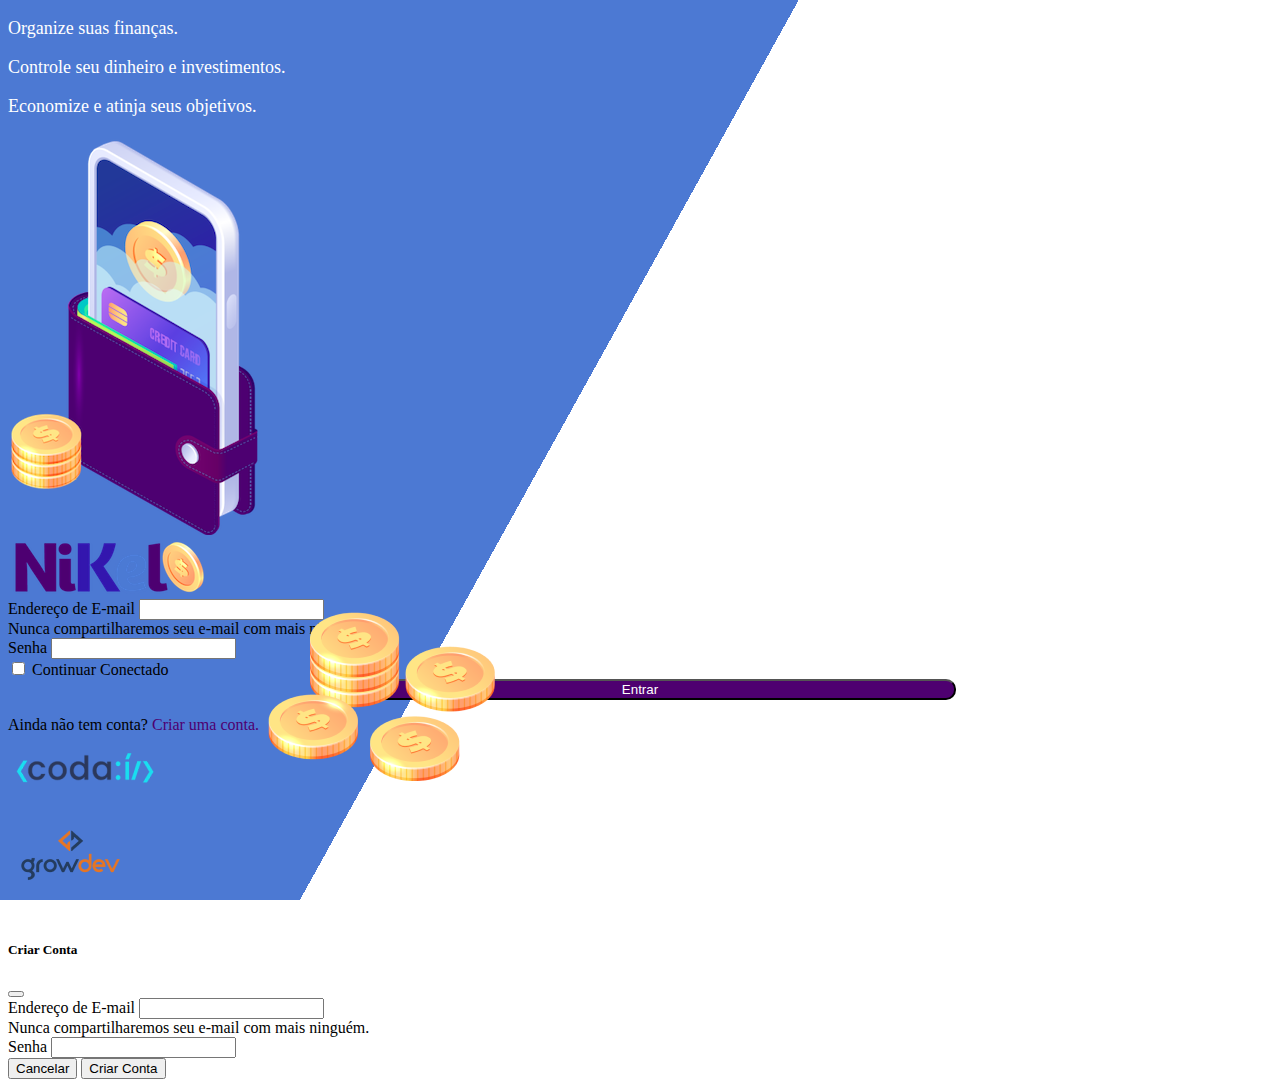
<file: Public/js/index.html>
<!DOCTYPE html>
<html lang="pt">
<head>
    <meta charset="UTF-8">
    <meta http-equiv="X-UA-Compatible" content="IE=edge">
    <meta name="viewport" content="width=device-width, initial-scale=1.0">
    <title>Nikel</title>
    <link href="https://cdn.jsdelivr.net/npm/bootstrap@5.1.3/dist/css/bootstrap.min.css" rel="stylesheet" integrity="sha384-1BmE4kWBq78iYhFldvKuhfTAU6auU8tT94WrHftjDbrCEXSU1oBoqyl2QvZ6jIW3" crossorigin="anonymous">
    <link rel="stylesheet" href='./css/styles.css'>
</head>
<body id="login">
    <main>
        <div class="container-lg">
            <div class="row vh-100">
                <div class="col d-flex justify-content-center my-5 flex-column">
                    <div class="text-login">
                        <p>Organize suas finanças.</p>
                        <p>Controle seu dinheiro e investimentos.</p>
                        <p>Economize e atinja seus objetivos.</p>
                    </div>
                    <div>
                        <img src="./assets/images/pocket.png" alt="image pocket" class="img-fluid">
                        <img src="./assets/images/coins.png" alt="image coins" class="img-fluid d-noned d-md-inline coins">
                    </div>
                </div>
                <div class="col d-flex justify-content-center my-5">
                    <div class="container">
                        <div class="row">
                            <div>
                                <div class="col text-center mb-3">
                                    <img src="./assets/images/nikel-logo.png" alt="nikel-logo" class='img-fluid'>
                                                                        
                                </div>
                            </div>
                        </div>
                        <div class="row">
                            <div class="col">
                                <form id="login-form">
                                    <div class="mb-3">
                                      <label for="email-input" class="form-label">Endereço de E-mail</label>
                                      <input type="email" class="form-control" id="email-input" aria-describedby="emailHelp">
                                      <div id="emailHelp" class="form-text">Nunca compartilharemos seu e-mail com mais ninguém.</div>
                                    </div>
                                    <div class="mb-3">
                                      <label for="password-input" class="form-label">Senha</label>
                                      <input type="password" class="form-control" id="password-input">
                                    </div>
                                    <div class="mb-3 form-check">
                                      <input type="checkbox" class="form-check-input" id="session-check">
                                      <label class="form-check-label" for="session-check">Continuar Conectado</label>
                                    </div>
                                    <button type="submit" class="btn button-login">Entrar</button>
                                 </form>
                            </div>
                        </div>
                        <div class="row">
                            <div class="col">
                                <p class="text-center mt-2 form-text" id="link-conta"
                                 data-bs-toggle="modal" data-bs-target="#exampleModal">Ainda não tem conta?
                                     <span class="link-default">Criar uma conta.</span></p>
                            </div>
                        </div>
                        <div class="row">
                            <div class="col">
                                <div class="text-center mt-5">
                                    <img src="./assets/images/codai-logo.png" alt="codai-logo">
                                </div>
                            </div>
                        </div>
                        <div class="row">
                            <div class="col">
                                <div class="text-center">
                                    <img src="./assets/images/growdev-logo.png" alt="growdev-logo">
                                </div>
                            </div>
                        </div>
                     </div>
                 </div>
        </div>
                   <div>
                   
                
                <!-- Modal -->
                <div class="modal fade" id="exampleModal" tabindex="-1" aria-labelledby="exampleModalLabel" aria-hidden="true">
                    <div class="modal-dialog">
                    <div class="modal-content">
                        <div class="modal-header">
                        <h5 class="modal-title" id="exampleModalLabel">Criar Conta</h5>
                        <button type="button" class="btn-close" data-bs-dismiss="modal" aria-label="Close"></button>
                        </div>
                    <form>
                        <div class="modal-body">
                            
                                <div class="mb-3">
                                  <label for="email-create-input" class="form-label">Endereço de E-mail</label>
                                  <input type="email" class="form-control" id="email-create-input" aria-describedby="emailHelp" required>
                                  <div id="emailHelp" class="form-text">Nunca compartilharemos seu e-mail com mais ninguém.</div>
                                </div>
                                <div class="mb-3">
                                  <label for="password-create-input" class="form-label">Senha</label>
                                  <input type="password" class="form-control" id="password-create-input" required>
                                </div>
                               
                                
                    </form>
                        </div>
                        <div class="modal-footer">
                        <button type="button" class="btn btn-secondary" data-bs-dismiss="modal">Cancelar</button>
                        <button type="button" class="btn btn-primary">Criar Conta</button>
                        </div>
                    </div>
                    </div>
                </div>
                  

                    </div>
                     
                    </div>
                </div>
             <form>       
      </div>
    </div>
  </div>
    </main>
    <script src="https://cdn.jsdelivr.net/npm/bootstrap@5.1.3/dist/js/bootstrap.bundle.min.js" 
        integrity="sha384-ka7Sk0Gln4gmtz2MlQnikT1wXgYsOg+OMhuP+IlRH9sENBO0LRn5q+8nbTov4+1p" 
         crossorigin="anonymous"></script>
    <script src="./index.js"></script>
</body>
</html>
</file>
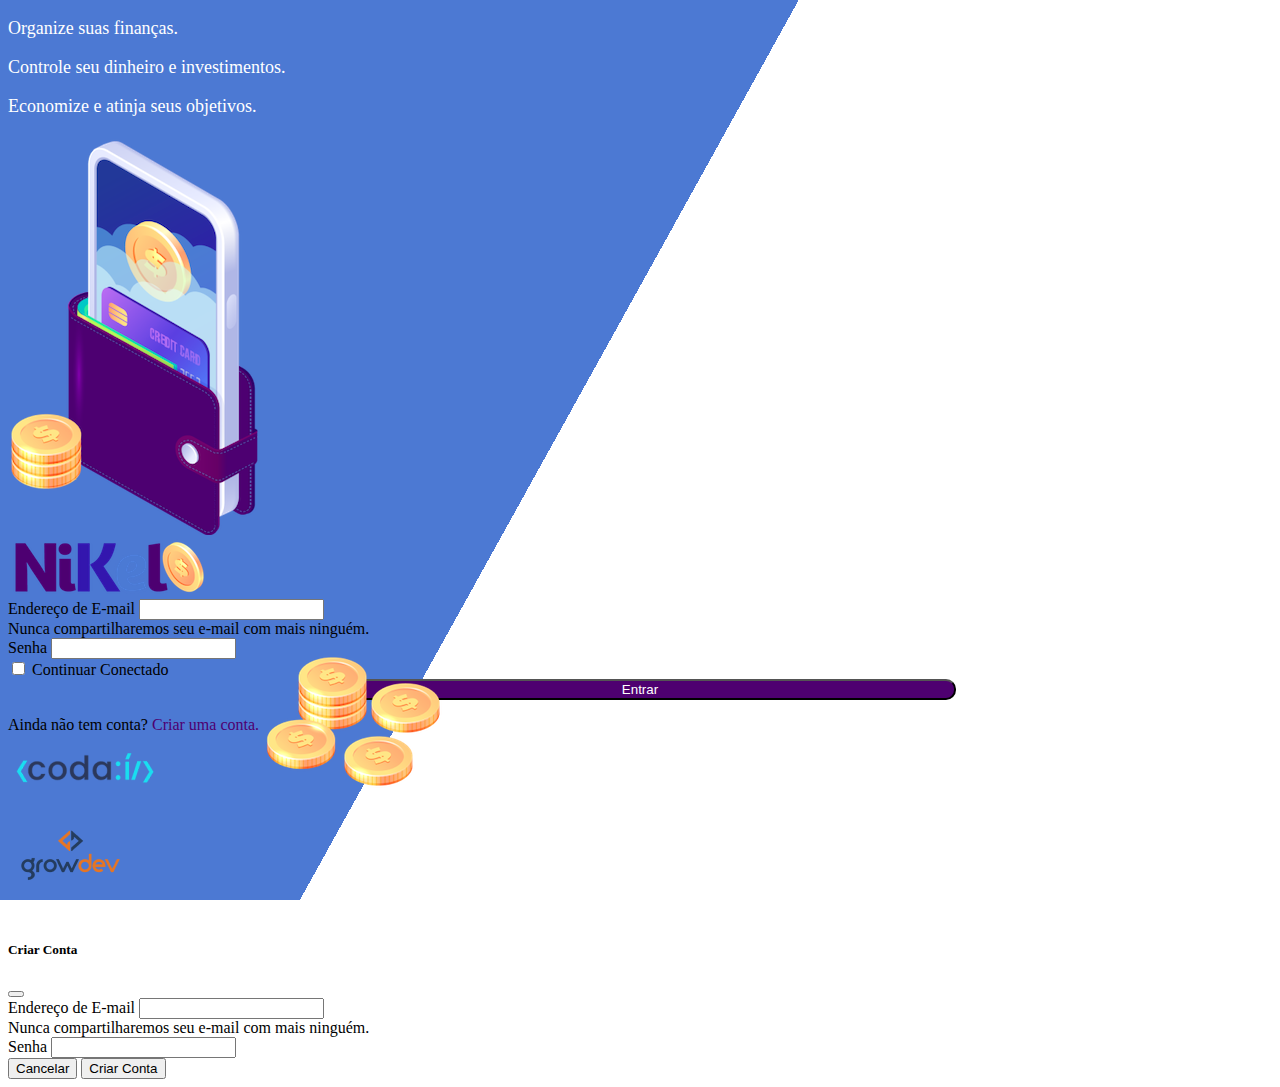
<file: Public/assets/index.js/index.html>
<!DOCTYPE html>
<html lang="pt">
<head>
    <meta charset="UTF-8">
    <meta http-equiv="X-UA-Compatible" content="IE=edge">
    <meta name="viewport" content="width=device-width, initial-scale=1.0">
    <title>Nikel</title>
    <link href="https://cdn.jsdelivr.net/npm/bootstrap@5.1.3/dist/css/bootstrap.min.css" rel="stylesheet" integrity="sha384-1BmE4kWBq78iYhFldvKuhfTAU6auU8tT94WrHftjDbrCEXSU1oBoqyl2QvZ6jIW3" crossorigin="anonymous">
    <link rel="stylesheet" href='./styles.css'>
</head>
<body id="login">
    <main>
        <div class="container-lg">
            <div class="row vh-100">
                <div class="col d-flex justify-content-center my-5 flex-column">
                    <div class="text-login">
                        <p>Organize suas finanças.</p>
                        <p>Controle seu dinheiro e investimentos.</p>
                        <p>Economize e atinja seus objetivos.</p>
                    </div>
                    <div>
                        <img src="./images/pocket.png" alt="image pocket" class="img-fluid">
                        <img src="./images/coins-small.png" alt="image coins" class="img-fluid d-noned d-md-inline coins">
                    </div>
                </div>
                <div class="col d-flex justify-content-center my-5">
                    <div class="container">
                        <div class="row">
                            <div>
                                <div class="col text-center mb-3">
                                    <img src="./images/nikel-logo.png" alt="nikel-logo" class='img-fluid'>
                                                                        
                                </div>
                            </div>
                        </div>
                        <div class="row">
                            <div class="col">
                                <form id="login-form">
                                    <div class="mb-3">
                                      <label for="email-input" class="form-label">Endereço de E-mail</label>
                                      <input type="email" class="form-control" id="email-input" aria-describedby="emailHelp">
                                      <div id="emailHelp" class="form-text">Nunca compartilharemos seu e-mail com mais ninguém.</div>
                                    </div>
                                    <div class="mb-3">
                                      <label for="password-input" class="form-label">Senha</label>
                                      <input type="password" class="form-control" id="password-input">
                                    </div>
                                    <div class="mb-3 form-check">
                                      <input type="checkbox" class="form-check-input" id="session-check">
                                      <label class="form-check-label" for="session-check">Continuar Conectado</label>
                                    </div>
                                    <button type="submit" class="btn button-login">Entrar</button>
                                 </form>
                            </div>
                        </div>
                        <div class="row">
                            <div class="col">
                                <p class="text-center mt-2 form-text" id="link-conta"
                                 data-bs-toggle="modal" data-bs-target="#exampleModal">Ainda não tem conta?
                                     <span class="link-default">Criar uma conta.</span></p>
                            </div>
                        </div>
                        <div class="row">
                            <div class="col">
                                <div class="text-center mt-5">
                                    <img src="./images/codai-logo.png" alt="codai-logo">
                                </div>
                            </div>
                        </div>
                        <div class="row">
                            <div class="col">
                                <div class="text-center">
                                    <img src="./images/growdev-logo.png" alt="growdev-logo">
                                </div>
                            </div>
                        </div>
                     </div>
                 </div>
        </div>
                   <div>
                   
                
                <!-- Modal -->
                <div class="modal fade" id="exampleModal" tabindex="-1" aria-labelledby="exampleModalLabel" aria-hidden="true">
                    <div class="modal-dialog">
                    <div class="modal-content">
                        <div class="modal-header">
                        <h5 class="modal-title" id="exampleModalLabel">Criar Conta</h5>
                        <button type="button" class="btn-close" data-bs-dismiss="modal" aria-label="Close"></button>
                        </div>
                    <form>
                        <div class="modal-body">
                            
                                <div class="mb-3">
                                  <label for="email-create-input" class="form-label">Endereço de E-mail</label>
                                  <input type="email" class="form-control" id="email-create-input" aria-describedby="emailHelp" required>
                                  <div id="emailHelp" class="form-text">Nunca compartilharemos seu e-mail com mais ninguém.</div>
                                </div>
                                <div class="mb-3">
                                  <label for="password-create-input" class="form-label">Senha</label>
                                  <input type="password" class="form-control" id="password-create-input" required>
                                </div>
                               
                                
                    </form>
                        </div>
                        <div class="modal-footer">
                        <button type="button" class="btn btn-secondary" data-bs-dismiss="modal">Cancelar</button>
                        <button type="button" class="btn btn-primary">Criar Conta</button>
                        </div>
                    </div>
                    </div>
                </div>
                  

                    </div>
                     
                    </div>
                </div>
             <form>       
      </div>
    </div>
  </div>
    </main>
    <script src="https://cdn.jsdelivr.net/npm/bootstrap@5.1.3/dist/js/bootstrap.bundle.min.js" 
        integrity="sha384-ka7Sk0Gln4gmtz2MlQnikT1wXgYsOg+OMhuP+IlRH9sENBO0LRn5q+8nbTov4+1p" 
         crossorigin="anonymous"></script>
    <script src="./index.js"></script>
</body>
</html>
</file>
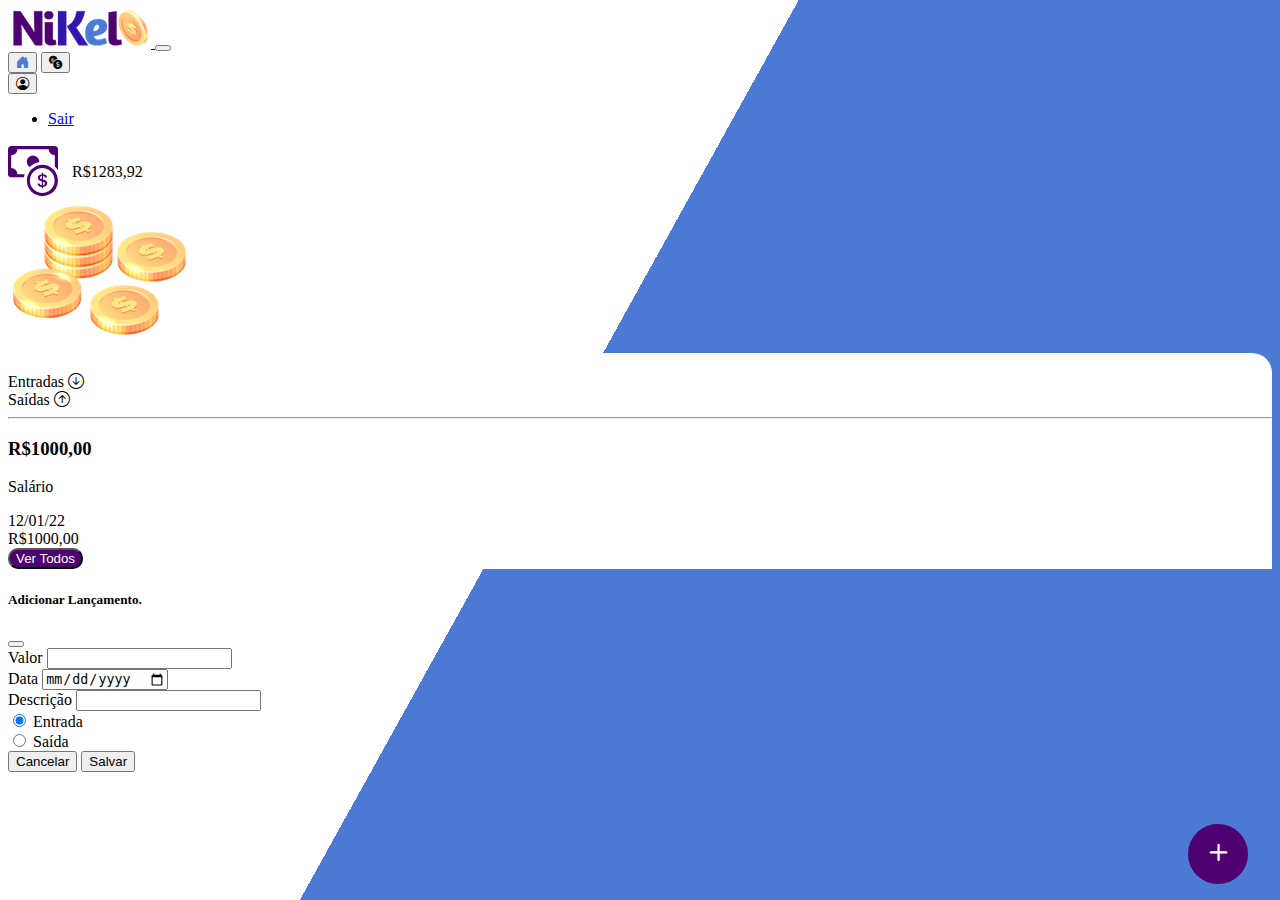
<file: Public/js/home.html>
<!DOCTYPE html>
<html lang="pt">
<head>
    <meta charset="UTF-8">
    <meta http-equiv="X-UA-Compatible" content="IE=edge">
    <meta name="viewport" content="width=device-width, initial-scale=1.0">
    <title>Nikel - Home</title>
    <link href="https://cdn.jsdelivr.net/npm/bootstrap@5.1.3/dist/css/bootstrap.min.css" rel="stylesheet" integrity="sha384-1BmE4kWBq78iYhFldvKuhfTAU6auU8tT94WrHftjDbrCEXSU1oBoqyl2QvZ6jIW3" crossorigin="anonymous">
    <link rel="stylesheet" href="https://cdn.jsdelivr.net/npm/bootstrap-icons@1.7.2/font/bootstrap-icons.css">
    <link rel="stylesheet" href='./css/styles.css'>
</head>
<body id="app">
   <header>
    <nav class="navbar navbar-expand navbar-light bg-white">
        <div class="container-fluid">
          <a class="navbar-brand" href="#">
              <img src="./assets/images/nikel-small-logo.png" alt="nikel-small-logo" class="img-fluid">
          </a>
          <button class="navbar-toggler" type="button" data-bs-toggle="collapse" data-bs-target="#navbarSupportedContent" aria-controls="navbarSupportedContent" aria-expanded="false" aria-label="Toggle navigation">
            <span class="navbar-toggler-icon"></span>
          </button>
          <div class="collapse navbar-collapse justify-content-end" id="navbarSupportedContent">
              <div class="d-flex menu"></div>

                <a href="http://home.html"><button class="btn" type="button"><i class="bi bi-house-door-fill fs-4 color-secondary"></i></button></a>
                <a href="transactions.html"><button class="btn" type="button"><i class="bi bi-currency-exchange button fs-4"></i></button></a>
            
             <div class="dropdown">
                <button class="btn" type="button" id="dropdownMenuButton1" data-bs-toggle="dropdown" aria-expanded="false">
                <i class="bi bi-person-circle fs-4"></i>
                </button>
                <ul class="dropdown-menu logout" aria-labelledby="dropdownMenuButton1">
                <li><a class="dropdown-item" id="button-logout" href="#">Sair</a></li>
             
                </ul>
             </div>
         </div>
        </div>
      </nav>
   </header> 
    <main>
        <div class="container-lg">
            <div class="row">
                <div class="col d-flex mt-4 justify-content-start align-items-center">
                    <i class="bi bi-cash-coin color-primary icon-detail"></i>
                    <span class="fs-2" id="total">R$1283,92</span>
                </div>
                <div class="col d-flex mt-4 justify-content-end">
                    <div class="text-center">
                        <img src="./assets/images/coins-small.png" alt="img-coins">
                    </div>
                </div>
            <div class="row">
                <div class="col-12 info shadow-lg">
                    <div class="container">
                        <div class="row">
                            <div class="col-6">
                               <span class="fs-4">Entradas <i class="bi bi-arrow-down-circle fs-2 align-middle"></i></span>
                            </div>
                            <div class="col-6">
                               <span class="fs-4"> Saídas <i class="bi bi-arrow-up-circle fs-2 align-middle"></i></span>
                            </div>
                            <div class="col-12">
                                <hr>
                            
                            </div>
                        </div>
                        <div class="row mb-4">
                            <div class="col-6">
                                <div class="container p-0" id="cash-in-list">
                                    <div class="row mb4">
                                        <div class="col-12">
                                           <h3 class="fs-2"> R$1000,00 </h3>
                                           <p>Salário</p>
                                           <div class="col-12 col-md-3 d-flex justify-content-end">
                                               12/01/22
                                           </div>
                                        </div>
                                    </div>
                                </div>
                            </div>
                            <div class="col-6">
                                <div class="container p-0" id="cash-out-list">
                                    <div class="row">
                                        <div class="col">
                                            R$1000,00
                                        </div>
                                    </div>
                                </div>
                            </div>
                            <div class="col-12">
                                <button type="button" class="btn button-default">Ver Todos</button>
                            </div>
                        </div>                        
                    </div>
                </div>
                <button class="btn button-float" data-bs-toggle="modal" data-bs-target="#transaction-modal"><i class="bi bi-plus"></i></button>
         </div>
               
    </main>
    
    <form>

<!-- Modal -->
<div class="modal fade" id="transaction-modal" tabindex="-1" aria-labelledby="exampleModalLabel" aria-hidden="true">
    <div class="modal-dialog">
    <div class="modal-content">
        <div class="modal-header">
        <h5 class="modal-title" id="exampleModalLabel">Adicionar Lançamento.</h5>
        <button type="button" class="btn-close" data-bs-dismiss="modal" aria-label="Close"></button>
        </div>
        <form id="transaction-form">
        <div class="modal-body">

           
                <div class="mb-3">
                  <label for="value-input" class="form-label">Valor</label>
                  <input type="Number" class="form-control" id="value-input">
                </div>
                <div class="mb-3">
                    <label for="date-input" class="form-label">Data</label>
                    <input type="Date" class="form-control" id="date-input">
                  </div>
                <div class="mb-3">
                    <label for="description-input" class="form-label">Descrição</label>
                    <input type="text" class="form-control" id="description-input">
                  </div>
                  <div class="mb-3">
                    <div class="form-check form-check-inline">
                        <input class="form-check-input" type="radio" name="type-input" id="inlineRadio1" value="1" checked>
                        <label class="form-check-label" for="inlineRadio1">Entrada</label>
                      </div>
                      <div class="form-check form-check-inline">
                        <input class="form-check-input" type="radio" name="type-input" id="inlineRadio2" value="2">
                        <label class="form-check-label" for="inlineRadio2">Saída</label>
                      </div>
                  </div>
             </form>
        </div>
        <div class="modal-footer">
        <button type="button" class="btn btn-secondary" data-bs-dismiss="modal">Cancelar</button>
        <button type="button" class="btn btn-primary">Salvar</button>
        </div>
    </div>
    </div>
</div>
<form>       
      </div>
    </div>
  </div>
    <script src="https://cdn.jsdelivr.net/npm/bootstrap@5.1.3/dist/js/bootstrap.bundle.min.js" 
    integrity="sha384-ka7Sk0Gln4gmtz2MlQnikT1wXgYsOg+OMhuP+IlRH9sENBO0LRn5q+8nbTov4+1p" 
    crossorigin="anonymous"></script>
    <script src="./home.js"></script>
</body>
</html>
</file>
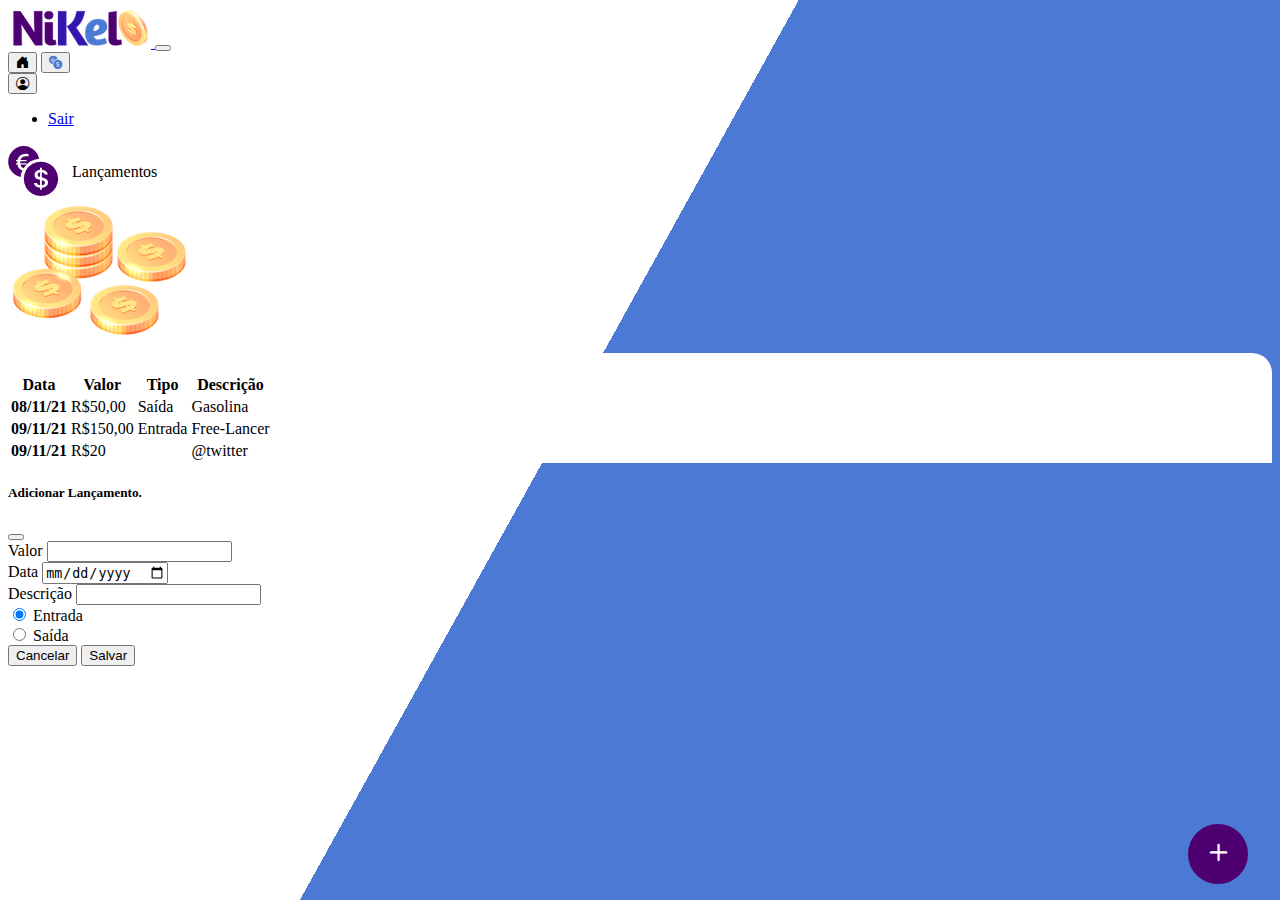
<file: Public/js/transactions.html>
<!DOCTYPE html>
<html lang="pt">
<head>
    <meta charset="UTF-8">
    <meta http-equiv="X-UA-Compatible" content="IE=edge">
    <meta name="viewport" content="width=device-width, initial-scale=1.0">
    <title>Nikel - Lançamentos</title>
    <link href="https://cdn.jsdelivr.net/npm/bootstrap@5.1.3/dist/css/bootstrap.min.css" rel="stylesheet" integrity="sha384-1BmE4kWBq78iYhFldvKuhfTAU6auU8tT94WrHftjDbrCEXSU1oBoqyl2QvZ6jIW3" crossorigin="anonymous">
    <link rel="stylesheet" href="https://cdn.jsdelivr.net/npm/bootstrap-icons@1.7.2/font/bootstrap-icons.css">
    <link rel="stylesheet" href='./css/styles.css'>
</head>
<body id="app">
   <header>
    <nav class="navbar navbar-expand navbar-light bg-white">
        <div class="container-fluid">
          <a class="navbar-brand" href="#">
              <img src="./assets/images/nikel-small-logo.png" alt="nikel-small-logo" class="img-fluid">
          </a>
          <button class="navbar-toggler" type="button" data-bs-toggle="collapse" data-bs-target="#navbarSupportedContent" aria-controls="navbarSupportedContent" aria-expanded="false" aria-label="Toggle navigation">
            <span class="navbar-toggler-icon"></span>
          </button>
          <div class="collapse navbar-collapse justify-content-end" id="navbarSupportedContent">
              <div class="d-flex menu"></div>

                <a href="home.html"><button class="btn" type="button"><i class="bi bi-house-door-fill fs-4"></i></button></a>
                <a href="transactions.html"><button class="btn" type="button"><i class="bi bi-currency-exchange button fs-4 color-secondary"></i></button></a>
            
             <div class="dropdown">
                <button class="btn" type="button" id="dropdownMenuButton1" data-bs-toggle="dropdown" aria-expanded="false">
                <i class="bi bi-person-circle fs-4"></i>
                </button>
                <ul class="dropdown-menu logout" aria-labelledby="dropdownMenuButton1">
                  <li><a class="dropdown-item" id="button-logout" href="#">Sair</a></li>
             
                </ul>
             </div>
         </div>
        </div>
      </nav>
   </header> 
    <main>
        <div class="container-lg">
            <div class="row">
                <div class="col d-flex mt-4 justify-content-start align-items-center">
                    <i class="bi bi-currency-exchange color-primary icon-detail"></i>
                    <span class="fs-2">Lançamentos</span>
                </div>
                <div class="col d-flex mt-4 justify-content-end">
                    <div class="text-center">
                        <img src="./assets/images/coins-small.png" alt="img-coins">
                    </div>
                </div>
            <div class="row">
                <div class="col-12 info shadow-lg">
                    <div class="container">
                        <div class="row">
                            <div class="col">
                                <table class="table">
                                    <thead>
                                      <tr>
                                        <th scope="col">Data</th>
                                        <th scope="col">Valor</th>
                                        <th scope="col">Tipo</th>
                                        <th scope="col">Descrição</th>
                                      </tr>
                                    </thead>
                                    <tbody id="transactions-list">
                                      <tr>
                                        <th scope="row">08/11/21</th>
                                        <td>R$50,00</td>
                                        <td>Saída</td>
                                        <td>Gasolina</td>
                                      </tr>
                                      <tr>
                                        <th scope="row">09/11/21</th>
                                        <td>R$150,00</td>
                                        <td>Entrada</td>
                                        <td>Free-Lancer</td>
                                      </tr>
                                      <tr>
                                        <th scope="row">09/11/21</th>
                                        <td colspan="2">R$20</td>
                                        <td>@twitter</td>
                                      </tr>
                                    </tbody>
                                  </table>
                            </div>
                        </div>                        
                    </div>
                </div>
                <button class="btn button-float" data-bs-toggle="modal" 
                 data-bs-target="#transaction-modal"><i class="bi bi-plus"></i></button>
            </div>
               <!-- Modal -->
<div class="modal fade" id="transaction-modal" tabindex="-1"
 aria-labelledby="exampleModalLabel" aria-hidden="true">
  <div class="modal-dialog">
  <div class="modal-content">
      <div class="modal-header">
      <h5 class="modal-title" id="exampleModalLabel">Adicionar Lançamento.</h5>
      <button type="button" class="btn-close" data-bs-dismiss="modal" aria-label="Close"></button>
      </div>
      <div class="modal-body">

          <form id="transaction-form">
              <div class="mb-3">
                <label for="value-input" class="form-label">Valor</label>
                <input type="Number" step="any" class="form-control" id="value-input">
              </div>
              <div class="mb-3">
                  <label for="date-input" class="form-label">Data</label>
                  <input type="Date" class="form-control" id="date-input">
                </div>
              <div class="mb-3">
                  <label for="description-input" class="form-label">Descrição</label>
                  <input type="text" class="form-control" id="description-input">
                </div>
                <div class="mb-3">
                  <div class="form-check form-check-inline">
                      <input class="form-check-input" type="radio" name="type-input" id="inlineRadio1" value="1" checked>
                      <label class="form-check-label" for="inlineRadio1">Entrada</label>
                    </div>
                    <div class="form-check form-check-inline">
                      <input class="form-check-input" type="radio" name="type-input" id="inlineRadio2" value="2">
                      <label class="form-check-label" for="inlineRadio2">Saída</label>
                    </div>
                </div>
           </form>
      </div>
      <div class="modal-footer">
      <button type="button" class="btn btn-secondary" data-bs-dismiss="modal">Cancelar</button>
      <button type="button" class="btn btn-primary">Salvar</button>
      </div>
  </div>
  </div>
</div>
<form>       
    </main>
    <script src="https://cdn.jsdelivr.net/npm/bootstrap@5.1.3/dist/js/bootstrap.bundle.min.js" 
    integrity="sha384-ka7Sk0Gln4gmtz2MlQnikT1wXgYsOg+OMhuP+IlRH9sENBO0LRn5q+8nbTov4+1p" 
    crossorigin="anonymous"></script>
    <script src="./transactions.js"></script>
</body>
</html>
</file>
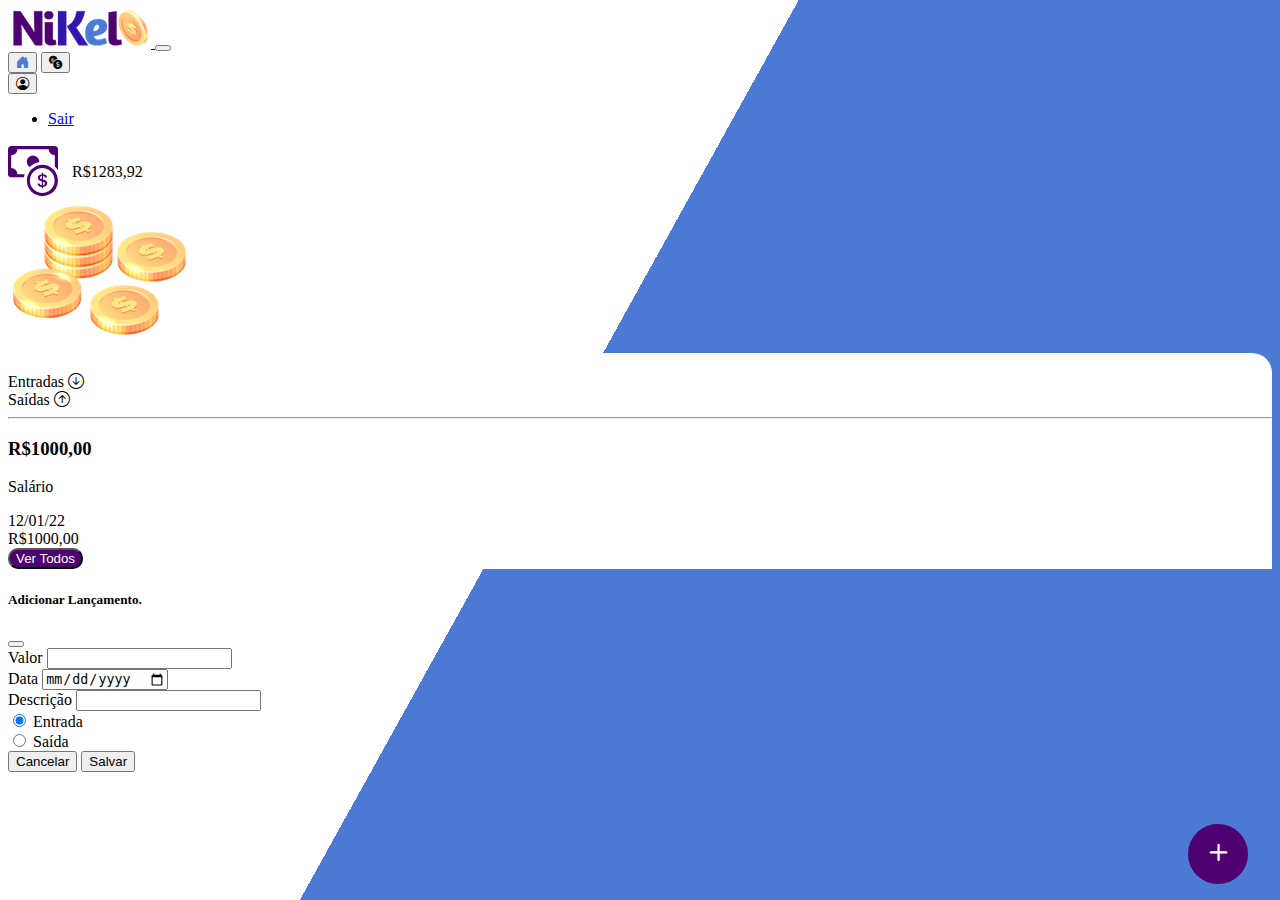
<file: Public/assets/index.js/home.html>
<!DOCTYPE html>
<html lang="pt">
<head>
    <meta charset="UTF-8">
    <meta http-equiv="X-UA-Compatible" content="IE=edge">
    <meta name="viewport" content="width=device-width, initial-scale=1.0">
    <title>Nikel - Home</title>
    <link href="https://cdn.jsdelivr.net/npm/bootstrap@5.1.3/dist/css/bootstrap.min.css" rel="stylesheet" integrity="sha384-1BmE4kWBq78iYhFldvKuhfTAU6auU8tT94WrHftjDbrCEXSU1oBoqyl2QvZ6jIW3" crossorigin="anonymous">
    <link rel="stylesheet" href="https://cdn.jsdelivr.net/npm/bootstrap-icons@1.7.2/font/bootstrap-icons.css">
    <link rel="stylesheet" href='./styles.css'>
</head>
<body id="app">
   <header>
    <nav class="navbar navbar-expand navbar-light bg-white">
        <div class="container-fluid">
          <a class="navbar-brand" href="#">
              <img src="./images/nikel-small-logo.png" alt="nikel-small-logo" class="img-fluid">
          </a>
          <button class="navbar-toggler" type="button" data-bs-toggle="collapse" data-bs-target="#navbarSupportedContent" aria-controls="navbarSupportedContent" aria-expanded="false" aria-label="Toggle navigation">
            <span class="navbar-toggler-icon"></span>
          </button>
          <div class="collapse navbar-collapse justify-content-end" id="navbarSupportedContent">
              <div class="d-flex menu"></div>

                <a href="http://home.html"><button class="btn" type="button"><i class="bi bi-house-door-fill fs-4 color-secondary"></i></button></a>
                <a href="transactions.html"><button class="btn" type="button"><i class="bi bi-currency-exchange button fs-4"></i></button></a>
            
             <div class="dropdown">
                <button class="btn" type="button" id="dropdownMenuButton1" data-bs-toggle="dropdown" aria-expanded="false">
                <i class="bi bi-person-circle fs-4"></i>
                </button>
                <ul class="dropdown-menu logout" aria-labelledby="dropdownMenuButton1">
                <li><a class="dropdown-item" id="button-logout" href="#">Sair</a></li>
             
                </ul>
             </div>
         </div>
        </div>
      </nav>
   </header> 
    <main>
        <div class="container-lg">
            <div class="row">
                <div class="col d-flex mt-4 justify-content-start align-items-center">
                    <i class="bi bi-cash-coin color-primary icon-detail"></i>
                    <span class="fs-2" id="total">R$1283,92</span>
                </div>
                <div class="col d-flex mt-4 justify-content-end">
                    <div class="text-center">
                        <img src="./images/coins-small.png" alt="img-coins">
                    </div>
                </div>
            <div class="row">
                <div class="col-12 info shadow-lg">
                    <div class="container">
                        <div class="row">
                            <div class="col-6">
                               <span class="fs-4">Entradas <i class="bi bi-arrow-down-circle fs-2 align-middle"></i></span>
                            </div>
                            <div class="col-6">
                               <span class="fs-4"> Saídas <i class="bi bi-arrow-up-circle fs-2 align-middle"></i></span>
                            </div>
                            <div class="col-12">
                                <hr>
                            
                            </div>
                        </div>
                        <div class="row mb-4">
                            <div class="col-6">
                                <div class="container p-0" id="cash-in-list">
                                    <div class="row mb4">
                                        <div class="col-12">
                                           <h3 class="fs-2"> R$1000,00 </h3>
                                           <p>Salário</p>
                                           <div class="col-12 col-md-3 d-flex justify-content-end">
                                               12/01/22
                                           </div>
                                        </div>
                                    </div>
                                </div>
                            </div>
                            <div class="col-6">
                                <div class="container p-0" id="cash-out-list">
                                    <div class="row">
                                        <div class="col">
                                            R$1000,00
                                        </div>
                                    </div>
                                </div>
                            </div>
                            <div class="col-12">
                                <button type="button" class="btn button-default">Ver Todos</button>
                            </div>
                        </div>                        
                    </div>
                </div>
                <button class="btn button-float" data-bs-toggle="modal" data-bs-target="#transaction-modal"><i class="bi bi-plus"></i></button>
         </div>
               
    </main>
    
    <form>

<!-- Modal -->
<div class="modal fade" id="transaction-modal" tabindex="-1" aria-labelledby="exampleModalLabel" aria-hidden="true">
    <div class="modal-dialog">
    <div class="modal-content">
        <div class="modal-header">
        <h5 class="modal-title" id="exampleModalLabel">Adicionar Lançamento.</h5>
        <button type="button" class="btn-close" data-bs-dismiss="modal" aria-label="Close"></button>
        </div>
        <form id="transaction-form">
        <div class="modal-body">

           
                <div class="mb-3">
                  <label for="value-input" class="form-label">Valor</label>
                  <input type="Number" class="form-control" id="value-input">
                </div>
                <div class="mb-3">
                    <label for="date-input" class="form-label">Data</label>
                    <input type="Date" class="form-control" id="date-input">
                  </div>
                <div class="mb-3">
                    <label for="description-input" class="form-label">Descrição</label>
                    <input type="text" class="form-control" id="description-input">
                  </div>
                  <div class="mb-3">
                    <div class="form-check form-check-inline">
                        <input class="form-check-input" type="radio" name="type-input" id="inlineRadio1" value="1" checked>
                        <label class="form-check-label" for="inlineRadio1">Entrada</label>
                      </div>
                      <div class="form-check form-check-inline">
                        <input class="form-check-input" type="radio" name="type-input" id="inlineRadio2" value="2">
                        <label class="form-check-label" for="inlineRadio2">Saída</label>
                      </div>
                  </div>
             </form>
        </div>
        <div class="modal-footer">
        <button type="button" class="btn btn-secondary" data-bs-dismiss="modal">Cancelar</button>
        <button type="button" class="btn btn-primary">Salvar</button>
        </div>
    </div>
    </div>
</div>
<form>       
      </div>
    </div>
  </div>
    <script src="https://cdn.jsdelivr.net/npm/bootstrap@5.1.3/dist/js/bootstrap.bundle.min.js" 
    integrity="sha384-ka7Sk0Gln4gmtz2MlQnikT1wXgYsOg+OMhuP+IlRH9sENBO0LRn5q+8nbTov4+1p" 
    crossorigin="anonymous"></script>
    <script src="./home.js"></script>
</body>
</html>
</file>
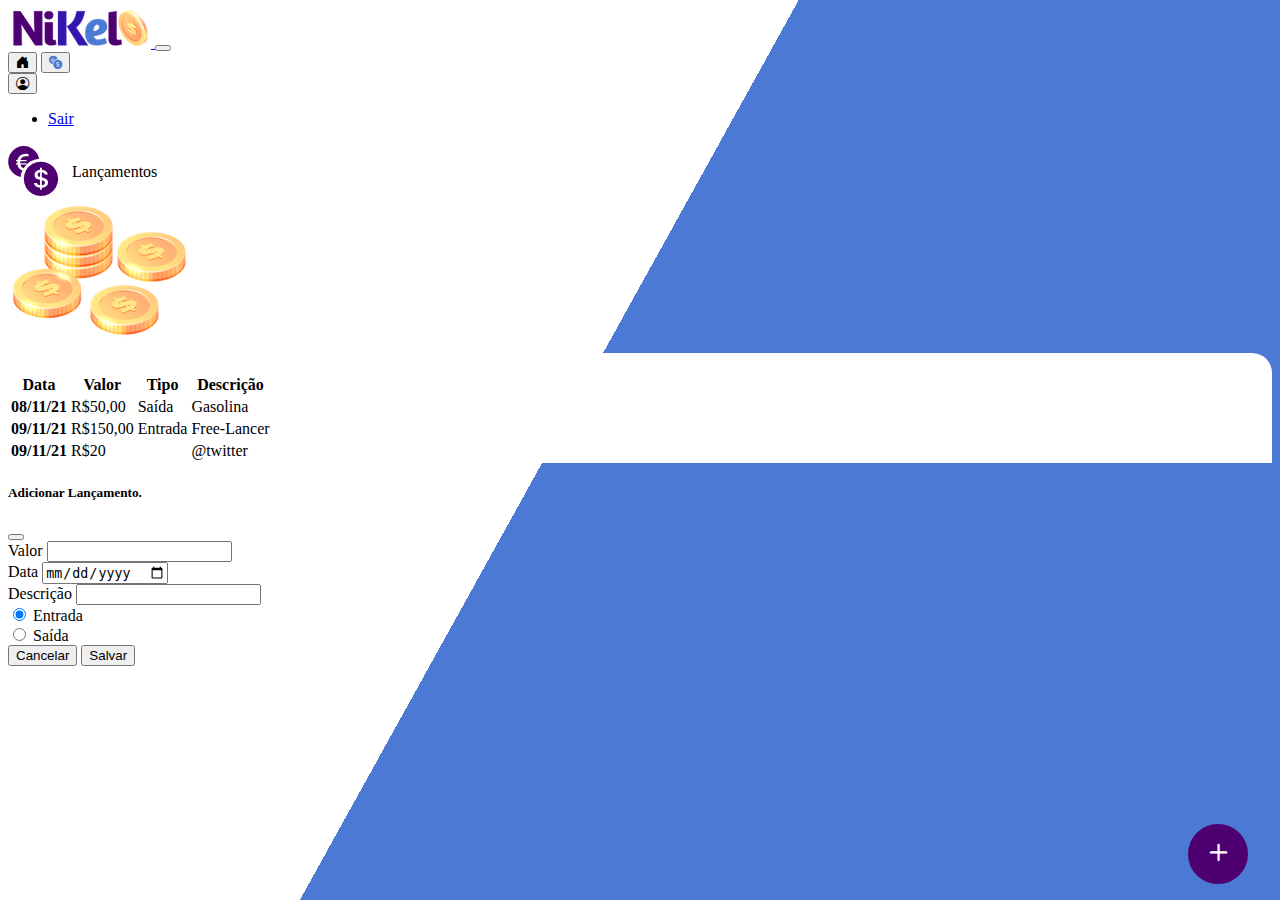
<file: Public/assets/index.js/transactions.html>
<!DOCTYPE html>
<html lang="pt">
<head>
    <meta charset="UTF-8">
    <meta http-equiv="X-UA-Compatible" content="IE=edge">
    <meta name="viewport" content="width=device-width, initial-scale=1.0">
    <title>Nikel - Lançamentos</title>
    <link href="https://cdn.jsdelivr.net/npm/bootstrap@5.1.3/dist/css/bootstrap.min.css" rel="stylesheet" integrity="sha384-1BmE4kWBq78iYhFldvKuhfTAU6auU8tT94WrHftjDbrCEXSU1oBoqyl2QvZ6jIW3" crossorigin="anonymous">
    <link rel="stylesheet" href="https://cdn.jsdelivr.net/npm/bootstrap-icons@1.7.2/font/bootstrap-icons.css">
    <link rel="stylesheet" href='./styles.css'>
</head>
<body id="app">
   <header>
    <nav class="navbar navbar-expand navbar-light bg-white">
        <div class="container-fluid">
          <a class="navbar-brand" href="#">
              <img src="./images/nikel-small-logo.png" alt="nikel-small-logo" class="img-fluid">
          </a>
          <button class="navbar-toggler" type="button" data-bs-toggle="collapse" data-bs-target="#navbarSupportedContent" aria-controls="navbarSupportedContent" aria-expanded="false" aria-label="Toggle navigation">
            <span class="navbar-toggler-icon"></span>
          </button>
          <div class="collapse navbar-collapse justify-content-end" id="navbarSupportedContent">
              <div class="d-flex menu"></div>

                <a href="home.html"><button class="btn" type="button"><i class="bi bi-house-door-fill fs-4"></i></button></a>
                <a href="transactions.html"><button class="btn" type="button"><i class="bi bi-currency-exchange button fs-4 color-secondary"></i></button></a>
            
             <div class="dropdown">
                <button class="btn" type="button" id="dropdownMenuButton1" data-bs-toggle="dropdown" aria-expanded="false">
                <i class="bi bi-person-circle fs-4"></i>
                </button>
                <ul class="dropdown-menu logout" aria-labelledby="dropdownMenuButton1">
                  <li><a class="dropdown-item" id="button-logout" href="#">Sair</a></li>
             
                </ul>
             </div>
         </div>
        </div>
      </nav>
   </header> 
    <main>
        <div class="container-lg">
            <div class="row">
                <div class="col d-flex mt-4 justify-content-start align-items-center">
                    <i class="bi bi-currency-exchange color-primary icon-detail"></i>
                    <span class="fs-2">Lançamentos</span>
                </div>
                <div class="col d-flex mt-4 justify-content-end">
                    <div class="text-center">
                        <img src="./images/coins-small.png" alt="img-coins">
                    </div>
                </div>
            <div class="row">
                <div class="col-12 info shadow-lg">
                    <div class="container">
                        <div class="row">
                            <div class="col">
                                <table class="table">
                                    <thead>
                                      <tr>
                                        <th scope="col">Data</th>
                                        <th scope="col">Valor</th>
                                        <th scope="col">Tipo</th>
                                        <th scope="col">Descrição</th>
                                      </tr>
                                    </thead>
                                    <tbody id="transactions-list">
                                      <tr>
                                        <th scope="row">08/11/21</th>
                                        <td>R$50,00</td>
                                        <td>Saída</td>
                                        <td>Gasolina</td>
                                      </tr>
                                      <tr>
                                        <th scope="row">09/11/21</th>
                                        <td>R$150,00</td>
                                        <td>Entrada</td>
                                        <td>Free-Lancer</td>
                                      </tr>
                                      <tr>
                                        <th scope="row">09/11/21</th>
                                        <td colspan="2">R$20</td>
                                        <td>@twitter</td>
                                      </tr>
                                    </tbody>
                                  </table>
                            </div>
                        </div>                        
                    </div>
                </div>
                <button class="btn button-float" data-bs-toggle="modal" 
                 data-bs-target="#transaction-modal"><i class="bi bi-plus"></i></button>
            </div>
               <!-- Modal -->
<div class="modal fade" id="transaction-modal" tabindex="-1"
 aria-labelledby="exampleModalLabel" aria-hidden="true">
  <div class="modal-dialog">
  <div class="modal-content">
      <div class="modal-header">
      <h5 class="modal-title" id="exampleModalLabel">Adicionar Lançamento.</h5>
      <button type="button" class="btn-close" data-bs-dismiss="modal" aria-label="Close"></button>
      </div>
      <div class="modal-body">

          <form id="transaction-form">
              <div class="mb-3">
                <label for="value-input" class="form-label">Valor</label>
                <input type="Number" step="any" class="form-control" id="value-input">
              </div>
              <div class="mb-3">
                  <label for="date-input" class="form-label">Data</label>
                  <input type="Date" class="form-control" id="date-input">
                </div>
              <div class="mb-3">
                  <label for="description-input" class="form-label">Descrição</label>
                  <input type="text" class="form-control" id="description-input">
                </div>
                <div class="mb-3">
                  <div class="form-check form-check-inline">
                      <input class="form-check-input" type="radio" name="type-input" id="inlineRadio1" value="1" checked>
                      <label class="form-check-label" for="inlineRadio1">Entrada</label>
                    </div>
                    <div class="form-check form-check-inline">
                      <input class="form-check-input" type="radio" name="type-input" id="inlineRadio2" value="2">
                      <label class="form-check-label" for="inlineRadio2">Saída</label>
                    </div>
                </div>
           </form>
      </div>
      <div class="modal-footer">
      <button type="button" class="btn btn-secondary" data-bs-dismiss="modal">Cancelar</button>
      <button type="button" class="btn btn-primary">Salvar</button>
      </div>
  </div>
  </div>
</div>
<form>       
    </main>
    <script src="https://cdn.jsdelivr.net/npm/bootstrap@5.1.3/dist/js/bootstrap.bundle.min.js" 
    integrity="sha384-ka7Sk0Gln4gmtz2MlQnikT1wXgYsOg+OMhuP+IlRH9sENBO0LRn5q+8nbTov4+1p" 
    crossorigin="anonymous"></script>
    <script src="./transactions.js"></script>
</body>
</html>
</file>
<file: Public/js/css/styles.css>
#login{
    background: linear-gradient(119deg, #4c79d3 44.9%, #ffffff 44.9%) no-repeat fixed;
}
.text-login {
    color: #ffffff;
    font-size: 18px;
    font-weight: 500;
}
.coins {
    position: absolute;
    bottom: 100px;

}
.button-login {
    border-radius: 10px;
    background-color: #4e0070;
    color: #ffffff;
    width: 50%;
    margin: 0 25%;
}
.button-login:hover, .button-default:hover {
    background: #4c79d3;
    color: #ffffff;
}
.link-default {
    color: #4e0070;
    cursor: pointer;
}
.link-default:hover {
    color: #4c79d3;
}

#app{
    background: linear-gradient(119deg, #ffffff 44.9%, #4c79d3 44.9%) no-repeat fixed;
}
.header {
    border-bottom: 1px solid #bebcbc;
    padding: 5px;
    background-color: #ffffff;

}
.color-primary{
    color: #4e0070;
}
.color-secondary{
    color: #4c79d3
}
.icon-detail{
    font-size: 50px;
    margin-right: 10px;
    vertical-align: middle;
}
.info{
    background-color: #ffffff;
    border-radius: 20px 20px 0px 0px;
    padding: 20px 0px 0px 0px;

}
.button-default{
    border-radius: 10px;
    background-color: #4e0070;
    color: #ffffff;
}
.button-cancel{
    border-radius: 10px;

}
.button-float{
    border-radius: 100%;
    height: 60px;
    width: 60px;
    position: fixed;
    padding: 0px !important;
    border: 2px solid #4e0070;
    bottom: 1rem;
    right: 2rem;
    font-size: 35px;
    background-color: #4e0070;
    color: #ffffff;
}
.button-float:hover{
    border: 2px #4c79d3;
    background-color: #ffffff;
    color: blue
}

.logout {
    min-width: 5rem !important;
}

.menu{
    margin-right: 20px;
}
</file>
<file: Public/assets/index.js/styles.css>
#login{
    background: linear-gradient(119deg, #4c79d3 44.9%, #ffffff 44.9%) no-repeat fixed;
}
.text-login {
    color: #ffffff;
    font-size: 18px;
    font-weight: 500;
}
.coins {
    position: absolute;
    bottom: 100px;

}
.button-login {
    border-radius: 10px;
    background-color: #4e0070;
    color: #ffffff;
    width: 50%;
    margin: 0 25%;
}
.button-login:hover, .button-default:hover {
    background: #4c79d3;
    color: #ffffff;
}
.link-default {
    color: #4e0070;
    cursor: pointer;
}
.link-default:hover {
    color: #4c79d3;
}

#app{
    background: linear-gradient(119deg, #ffffff 44.9%, #4c79d3 44.9%) no-repeat fixed;
}
.header {
    border-bottom: 1px solid #bebcbc;
    padding: 5px;
    background-color: #ffffff;

}
.color-primary{
    color: #4e0070;
}
.color-secondary{
    color: #4c79d3
}
.icon-detail{
    font-size: 50px;
    margin-right: 10px;
    vertical-align: middle;
}
.info{
    background-color: #ffffff;
    border-radius: 20px 20px 0px 0px;
    padding: 20px 0px 0px 0px;

}
.button-default{
    border-radius: 10px;
    background-color: #4e0070;
    color: #ffffff;
}
.button-cancel{
    border-radius: 10px;

}
.button-float{
    border-radius: 100%;
    height: 60px;
    width: 60px;
    position: fixed;
    padding: 0px !important;
    border: 2px solid #4e0070;
    bottom: 1rem;
    right: 2rem;
    font-size: 35px;
    background-color: #4e0070;
    color: #ffffff;
}
.button-float:hover{
    border: 2px #4c79d3;
    background-color: #ffffff;
    color: blue
}

.logout {
    min-width: 5rem !important;
}

.menu{
    margin-right: 20px;
}
</file>
